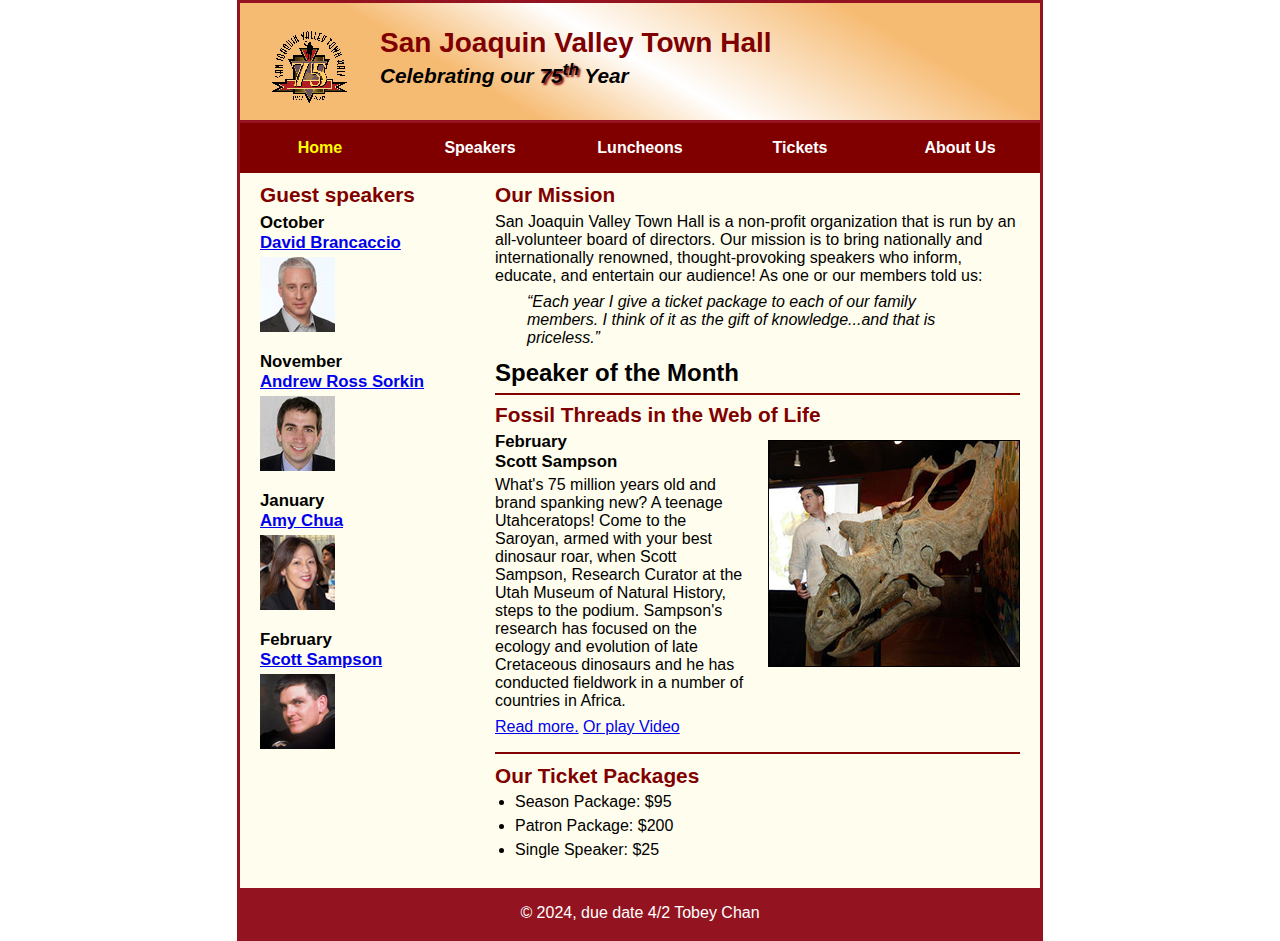
<file: index.html>
<!DOCTYPE html>
<html lang="en">

<head>
	<meta charset="utf-8">
	<title>San Joaquin Valley Town Hall</title>
	<link rel="shortcut icon" href="images/favicon.ico">
	<link rel="stylesheet" href="styles/c8_main.css">
</head>

<body>
	<header>
		<img src="images/town_hall_logo.gif" alt="Town Hall logo" height="80">
		<h2>San Joaquin Valley Town Hall</h2>
		<h3>Celebrating our <span class="shadow">75<sup>th</sup></span> Year</h3>
	</header>
	<nav id="nav_menu">
		<ul>
			<li><a class="current" href="index.html">Home</a></li>
			<li><a href="NavItems/Speakers.html">Speakers</a></li>
			<li><a href="NavItems/Luncheons.html">Luncheons</a></li>
			<li><a href="NavItems/Tickets.html">Tickets</a></li>
			<li>
				<a href="NavItems/AboutUs.html">About Us</a>
				<ul>
					<li><a href="#">Our History</a></li>
					<li><a href="#">Board of Directors</a></li>
					<li><a href="#">Past Speakers</a></li>
					<li><a href="#">Contact Information</a></li>
				</ul>
			</li>
		</ul>
	</nav>
	<main>
		<section>
			<h2>Our Mission</h2>
			<p>San Joaquin Valley Town Hall is a non-profit organization that is run by an 
			   all-volunteer board of directors. Our mission is to bring nationally and 
			   internationally renowned, thought-provoking speakers who inform, educate, 
			   and entertain our audience! As one or our members told us:</p>
			<blockquote>&ldquo;Each year I give a ticket package to each of our family members. 
			I think of it as the gift of knowledge...and that is priceless.&rdquo;</blockquote>
			<h1>Speaker of the Month</h1>
			<article>
				<h2>Fossil Threads in the Web of Life</h2>
				<img src="images/sampson_dinosaur.jpg" alt="Scott Sampson with dinosaur">
				<h3>February<br>
				Scott Sampson</h3>
				<p>What's 75 million years old and brand spanking new? A teenage Utahceratops! 
				Come to the Saroyan, armed with your best dinosaur roar, when Scott Sampson, Research 
				Curator at the Utah Museum of Natural History, steps to the podium. Sampson's research 
				has focused on the ecology and evolution of late Cretaceous dinosaurs and he has conducted 
				fieldwork in a number of countries in Africa.</p>
				<p><a href="speakers/c7_sampson.html">Read more.</a>&nbsp;<a href="#">Or play Video</a></p>
			</article>
			
			<h2>Our Ticket Packages</h2>
			<ul style="list-style-type: disc">
				<li>Season Package: $95</li>
				<li>Patron Package: $200</li>
				<li>Single Speaker: $25</li>
			</ul>
		</section>
		
		<aside>
			<h2>Guest speakers</h2>
			<h3>October<br><a href="speakers/brancaccio.html">David Brancaccio</a></h3>
			<img src="images/brancaccio75.jpg" alt="David Brancaccio photo">
			<h3>November<br><a href="speakers/sorkin.html">Andrew Ross Sorkin</a></h3>
			<img src="images/sorkin75.jpg" alt="Andrew Ross Sorkin photo">
			<h3>January<br><a href="speakers/chua.html">Amy Chua</a></h3>
			<img src="images/chua75.jpg" alt="Amy Chua photo">
			<h3>February<br><a href="speakers/c6_sampson.html">Scott Sampson</a></h3>
			<img src="images/sampson75.jpg" alt="Scott Sampson photo">
		</aside>
	</main>
	<footer>
		<p>&copy; 2024, due date 4/2 Tobey Chan</p>
	</footer>
</body>
</html>
</file>
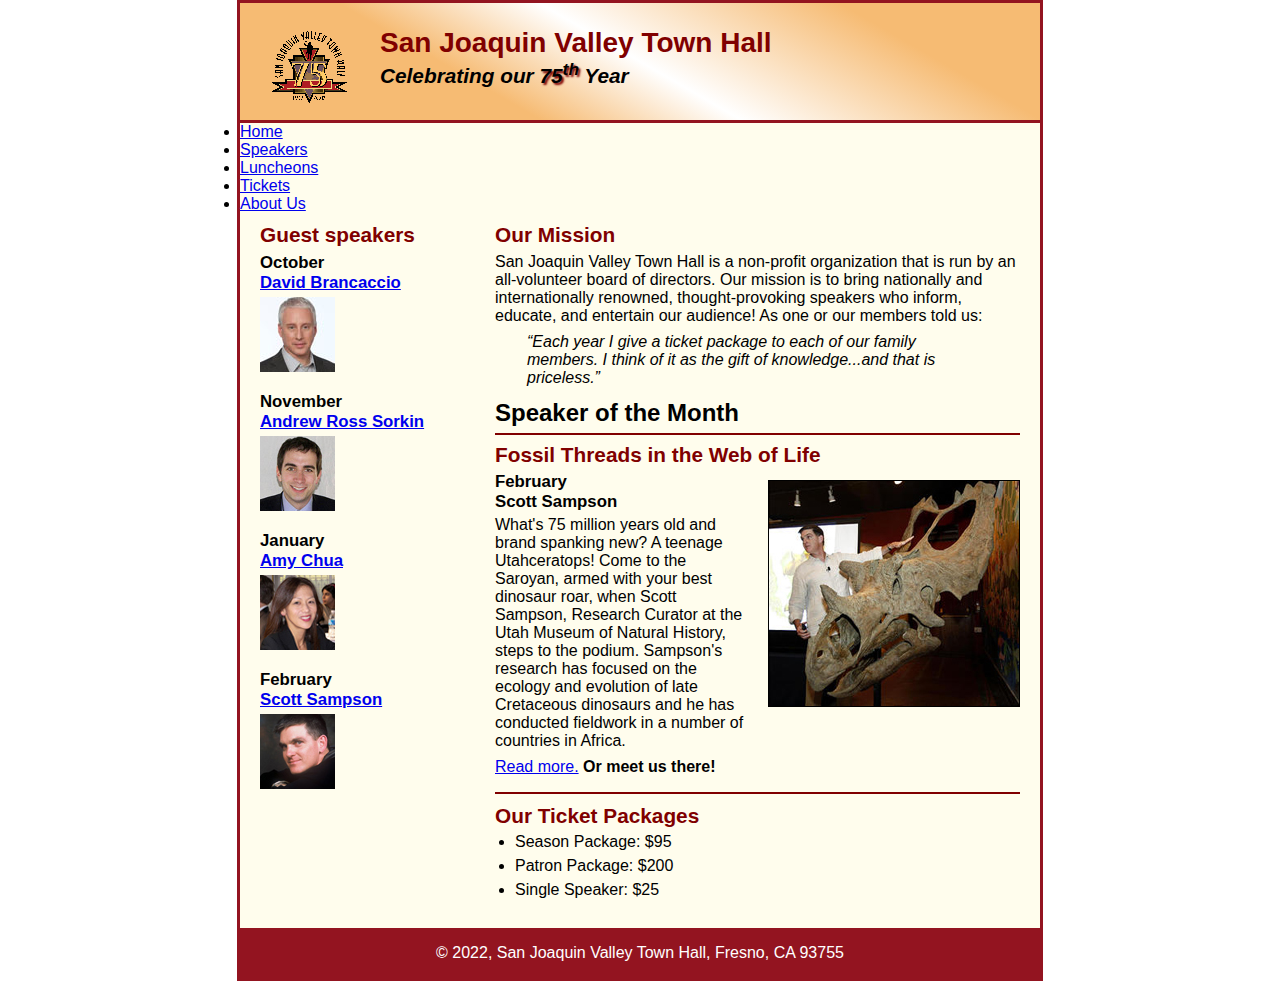
<file: c7_index.html>
<!DOCTYPE html>
<html lang="en">

<head>
	<meta charset="utf-8">
	<title>San Joaquin Valley Town Hall</title>
	<link rel="shortcut icon" href="images/favicon.ico">
	<link rel="stylesheet" href="styles/c7_main.css">
</head>

<body>
	<header>
		<img src="images/town_hall_logo.gif" alt="Town Hall logo" height="80">
		<h2>San Joaquin Valley Town Hall</h2>
		<h3>Celebrating our <span class="shadow">75<sup>th</sup></span> Year</h3>
	</header>
	<nav id="nav_menu">
		<ul>
			<li><a class="current" href="c7_index.html">Home</a></li>
			<li><a href="c7_index.html">Speakers</a></li>
			<li><a href="c7_index.html">Luncheons</a></li>
			<li><a href="c7_index.html">Tickets</a></li>
			<li><a href="c7_index.html">About Us</a></li>
		</ul>
	</nav>
	<main>
		<section>
			<h2>Our Mission</h2>
			<p>San Joaquin Valley Town Hall is a non-profit organization that is run by an 
			   all-volunteer board of directors. Our mission is to bring nationally and 
			   internationally renowned, thought-provoking speakers who inform, educate, 
			   and entertain our audience! As one or our members told us:</p>
			<blockquote>&ldquo;Each year I give a ticket package to each of our family members. 
			I think of it as the gift of knowledge...and that is priceless.&rdquo;</blockquote>
			<h1>Speaker of the Month</h1>
			<article>
				<h2>Fossil Threads in the Web of Life</h2>
				<img src="images/sampson_dinosaur.jpg" alt="Scott Sampson with dinosaur">
				<h3>February<br>
				Scott Sampson</h3>
				<p>What's 75 million years old and brand spanking new? A teenage Utahceratops! 
				Come to the Saroyan, armed with your best dinosaur roar, when Scott Sampson, Research 
				Curator at the Utah Museum of Natural History, steps to the podium. Sampson's research 
				has focused on the ecology and evolution of late Cretaceous dinosaurs and he has conducted 
				fieldwork in a number of countries in Africa.</p>
				<p><a href="speakers/c6_sampson.html">Read more.</a>&nbsp;<b>Or meet us there!</b></p>
			</article>
			
			<h2>Our Ticket Packages</h2>
			<ul>
				<li>Season Package: $95</li>
				<li>Patron Package: $200</li>
				<li>Single Speaker: $25</li>
			</ul>
		</section>
		
		<aside>
			<h2>Guest speakers</h2>
			<h3>October<br><a href="speakers/brancaccio.html">David Brancaccio</a></h3>
			<img src="images/brancaccio75.jpg" alt="David Brancaccio photo">
			<h3>November<br><a href="speakers/sorkin.html">Andrew Ross Sorkin</a></h3>
			<img src="images/sorkin75.jpg" alt="Andrew Ross Sorkin photo">
			<h3>January<br><a href="speakers/chua.html">Amy Chua</a></h3>
			<img src="images/chua75.jpg" alt="Amy Chua photo">
			<h3>February<br><a href="speakers/c6_sampson.html">Scott Sampson</a></h3>
			<img src="images/sampson75.jpg" alt="Scott Sampson photo">
		</aside>
	</main>
	<footer>
		<p>&copy; 2022, San Joaquin Valley Town Hall, Fresno, CA 93755</p>
	</footer>
</body>
</html>
</file>
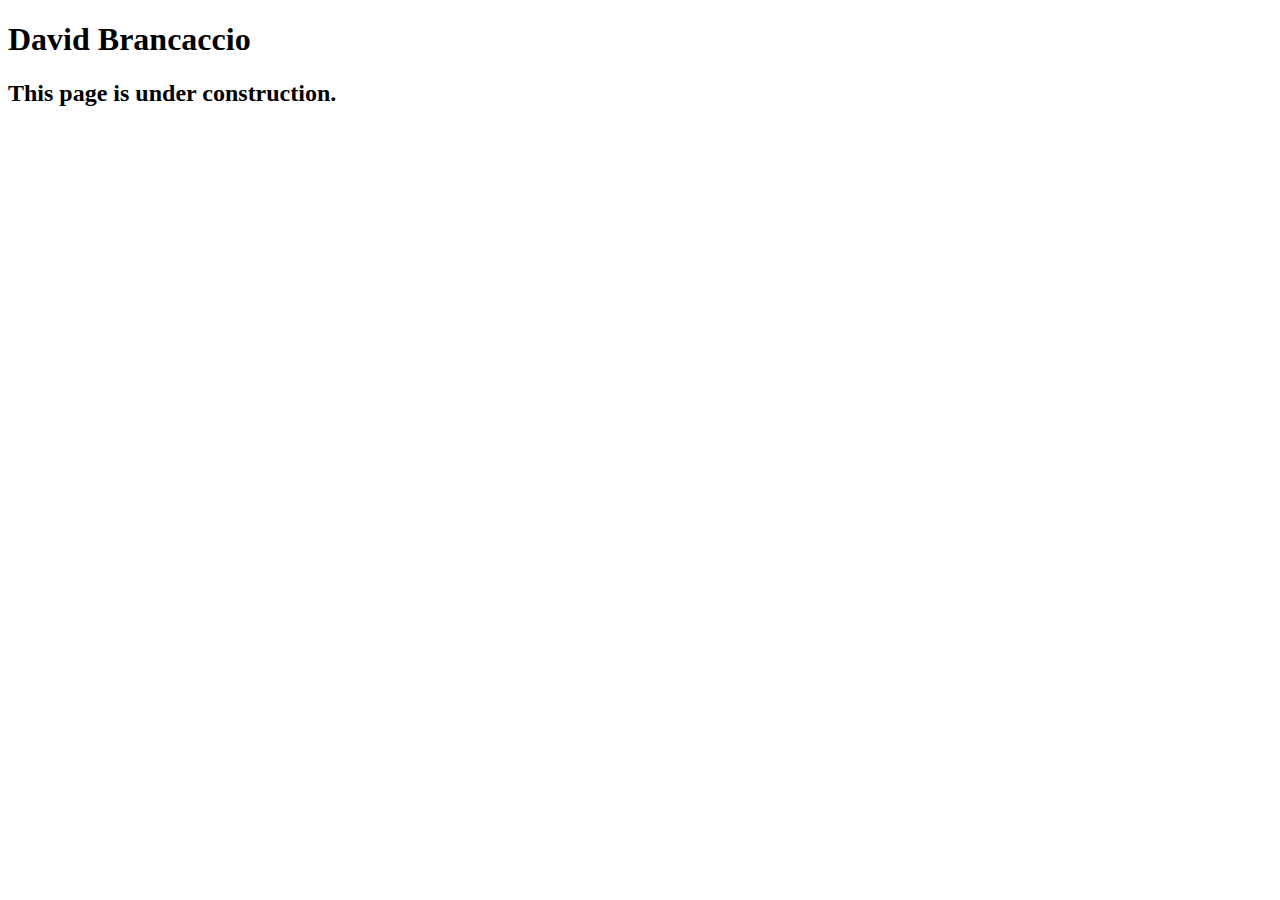
<file: speakers/brancaccio.html>
<!DOCTYPE html>
<html lang="en">

<head>
	<meta charset="utf-8">
	<title>San Joaquin Valley Town Hall</title>
	<link rel="shortcut icon" href="images/favicon.ico">
</head>

<body>
    <main>
	    <h1>David Brancaccio</h1>
	    <h2>This page is under construction.</h2>	        
    </main>
</body>

</html>
</file>
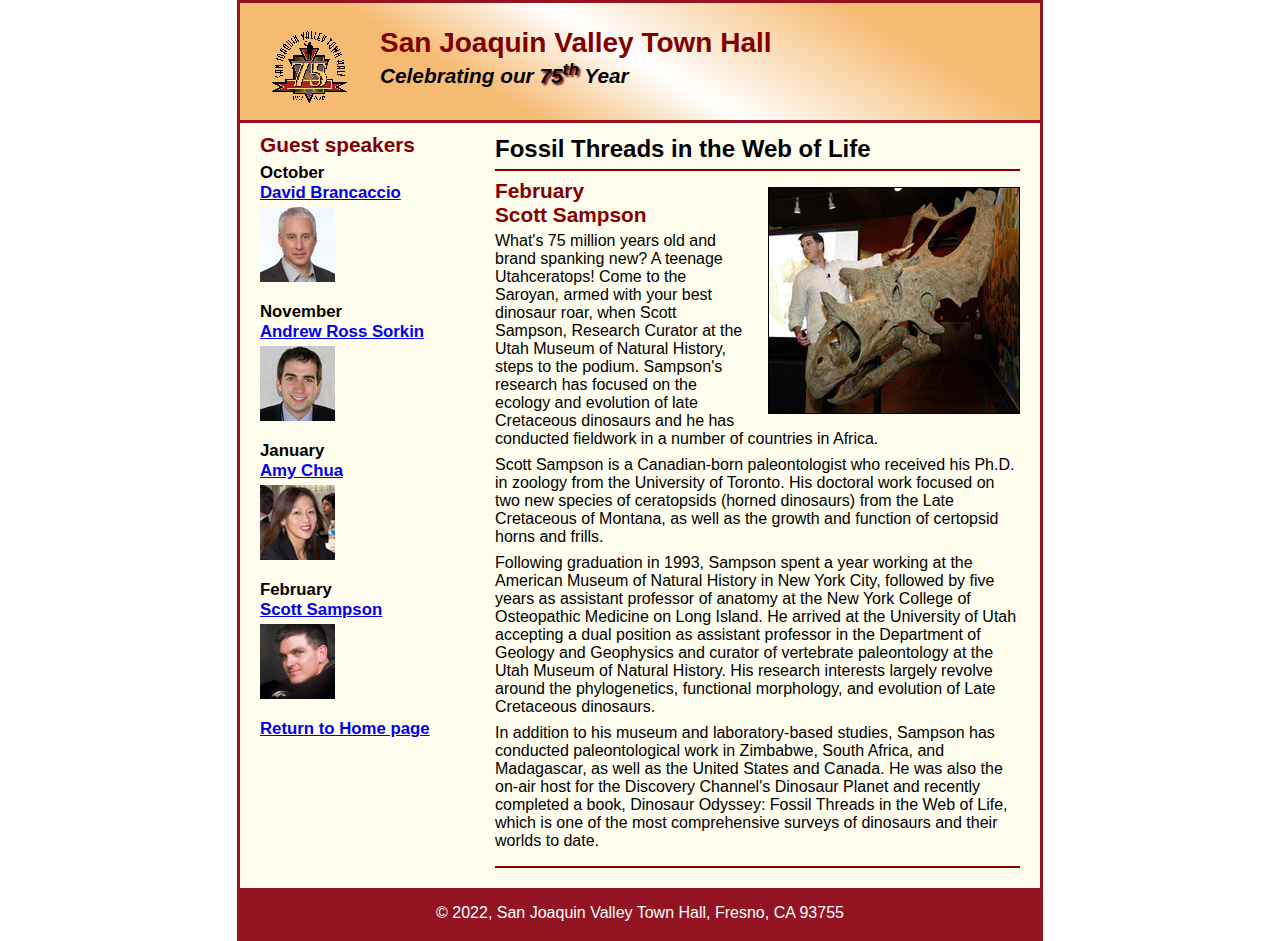
<file: speakers/c6_sampson.html>
<!DOCTYPE html>
<html lang="en">

<head>
	<meta charset="utf-8">
	<title>San Joaquin Valley Town Hall</title>
	<link rel="shortcut icon" href="../images/favicon.ico">
	<link rel="stylesheet" href="../styles/c6_speaker.css">
</head>

<body>
	<header>
		<img src="../images/town_hall_logo.gif" alt="Town Hall logo" height="80">
		<h2>San Joaquin Valley Town Hall</h2>
		<h3>Celebrating our <span class="shadow">75<sup>th</sup></span> Year</h3>
	</header>
	<main>
		<section>
			<h1>Fossil Threads in the Web of Life</h1>
			<article>
				<img src="../images/sampson_dinosaur.jpg" alt="Scott Sampson with dinosaur">
				<h2>February<br>Scott Sampson</h2>
				<p>What's 75 million years old and brand spanking new? A teenage Utahceratops! Come to the 
				   Saroyan, armed with your best dinosaur roar, when Scott Sampson, Research Curator at the 
				   Utah Museum of Natural History, steps to the podium. Sampson's research has focused on the 
				   ecology and evolution of late Cretaceous dinosaurs and he has conducted fieldwork in a number 
				   of countries in Africa.</p>
				<p>Scott Sampson is a Canadian-born paleontologist who received his Ph.D. in zoology from the 
				   University of Toronto. His doctoral work focused on two new species of ceratopsids (horned 
				   dinosaurs) from the Late Cretaceous of Montana, as well as the growth and function of certopsid 
				   horns and frills.</p>
				<p>Following graduation in 1993, Sampson spent a year working at the American Museum of Natural 
				   History in New York City, followed by five years as assistant professor of anatomy at the New 
				   York College of Osteopathic Medicine on Long Island. He arrived at the University of Utah 
				   accepting a dual position as assistant professor in the Department of Geology and Geophysics 
				   and curator of vertebrate paleontology at the Utah Museum of Natural History. His research 
				   interests largely revolve around the phylogenetics, functional morphology, and evolution of 
				   Late Cretaceous dinosaurs.</p>
				<p>In addition to his museum and laboratory-based studies, Sampson has conducted paleontological 
				   work in Zimbabwe, South Africa, and Madagascar, as well as the United States and Canada. He was 
				   also the on-air host for the Discovery Channel's Dinosaur Planet and recently completed a book, 
				   Dinosaur Odyssey: Fossil Threads in the Web of Life, which is one of the most 
				   comprehensive surveys of dinosaurs and their worlds to date.</p>
			</article>
		</section>
		
		<aside>
			<h2>Guest speakers</h2>
			<h3>October<br><a href="../speakers/brancaccio.html">David Brancaccio</a></h3>
			<img src="../images/brancaccio75.jpg" alt="David Brancaccio photo">
			<h3>November<br><a href="../speakers/sorkin.html">Andrew Ross Sorkin</a></h3>
			<img src="../images/sorkin75.jpg" alt="Andrew Ross Sorkin photo">
			<h3>January<br><a href="../speakers/chua.html">Amy Chua</a></h3>
			<img src="../images/chua75.jpg" alt="Amy Chua photo">
			<h3>February<br><a href="../speakers/c6_sampson.html">Scott Sampson</a></h3>
			<img src="../images/sampson75.jpg" alt="Scott Sampson photo">
			<h3><a href="../c6_index.html">Return to Home page</a></h3>
		</aside>
	</main>
	<footer>
		<p>&copy; 2022, San Joaquin Valley Town Hall, Fresno, CA 93755</p>
	</footer>
</body>
</html>
</file>
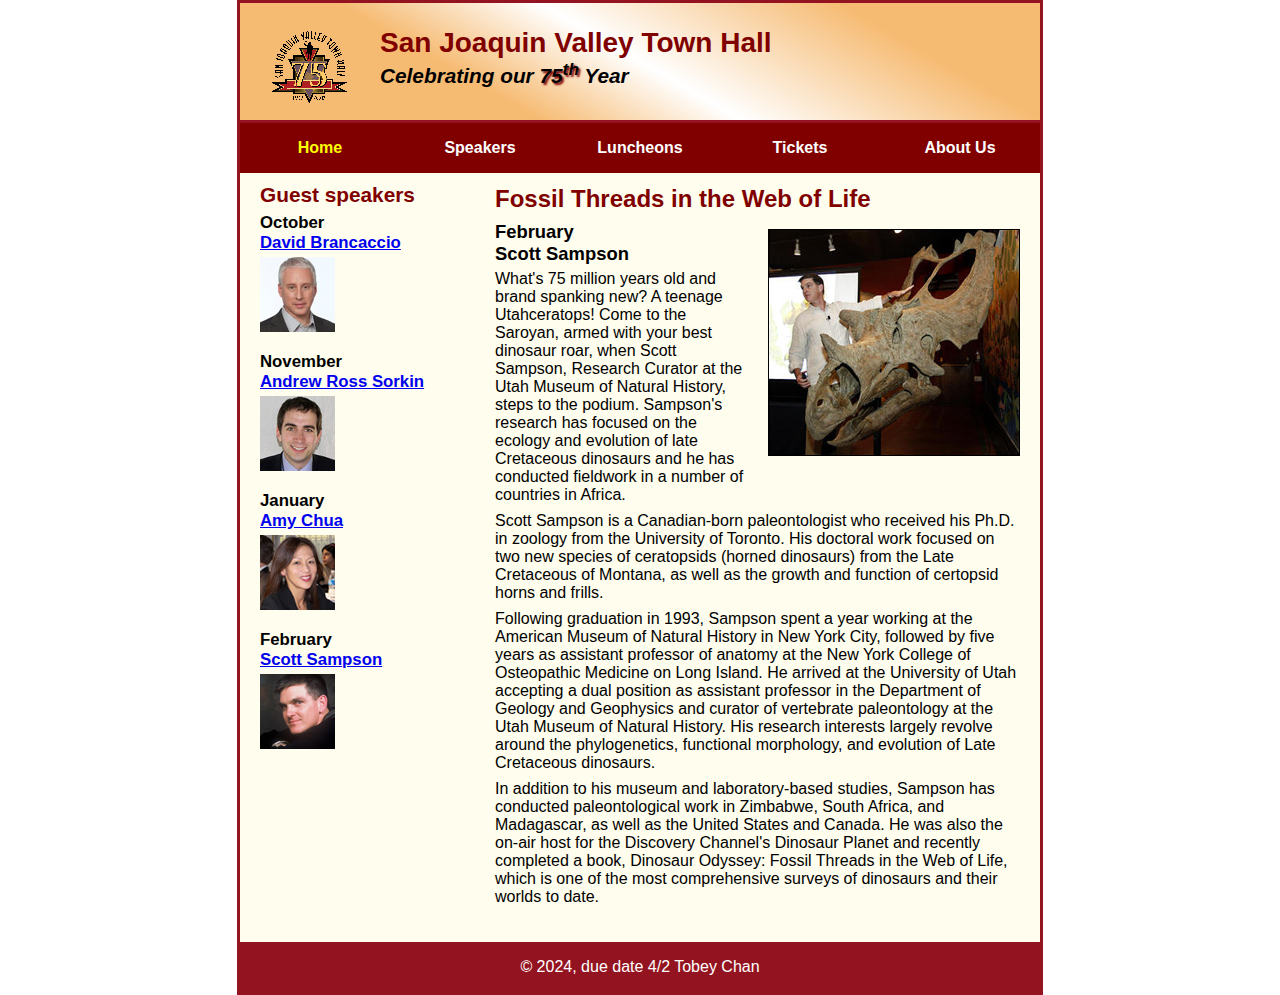
<file: speakers/c7_sampson.html>
<!DOCTYPE html>
<html lang="en">

<head>
	<meta charset="utf-8">
	<title>San Joaquin Valley Town Hall</title>
	<link rel="shortcut icon" href="../images/favicon.ico">
	<link rel="stylesheet" href="../styles/c7_speaker.css">
</head>

<body>
	<header>
		<img src="../images/town_hall_logo.gif" alt="Town Hall logo" height="80">
		<h2>San Joaquin Valley Town Hall</h2>
		<h3>Celebrating our <span class="shadow">75<sup>th</sup></span> Year</h3>
	</header>
	<nav id="nav_menu">
		<ul>
			<li><a class="current" href="../index.html">Home</a></li>
			<li><a href="../NavItems/Speakers.html">Speakers</a></li>
			<li><a href="../NavItems/Luncheons.html">Luncheons</a></li>
			<li><a href="../NavItems/Tickets.html">Tickets</a></li>
			<li>
				<a href="../NavItems/AboutUs.html">About Us</a>
				<ul>
					<li><a href="#">Our History</a></li>
					<li><a href="#">Board of Directors</a></li>
					<li><a href="#">Past Speakers</a></li>
					<li><a href="#">Contact Information</a></li>
				</ul>
			</li>
		</ul>
	</nav>
	<main>
		<section>
			<h1>Fossil Threads in the Web of Life</h1>
			<article>
				<img src="../images/sampson_dinosaur.jpg" alt="Scott Sampson with dinosaur">
				<h2>February<br>Scott Sampson</h2>
				<p>What's 75 million years old and brand spanking new? A teenage Utahceratops! Come to the 
				   Saroyan, armed with your best dinosaur roar, when Scott Sampson, Research Curator at the 
				   Utah Museum of Natural History, steps to the podium. Sampson's research has focused on the 
				   ecology and evolution of late Cretaceous dinosaurs and he has conducted fieldwork in a number 
				   of countries in Africa.</p>
				<p>Scott Sampson is a Canadian-born paleontologist who received his Ph.D. in zoology from the 
				   University of Toronto. His doctoral work focused on two new species of ceratopsids (horned 
				   dinosaurs) from the Late Cretaceous of Montana, as well as the growth and function of certopsid 
				   horns and frills.</p>
				<p>Following graduation in 1993, Sampson spent a year working at the American Museum of Natural 
				   History in New York City, followed by five years as assistant professor of anatomy at the New 
				   York College of Osteopathic Medicine on Long Island. He arrived at the University of Utah 
				   accepting a dual position as assistant professor in the Department of Geology and Geophysics 
				   and curator of vertebrate paleontology at the Utah Museum of Natural History. His research 
				   interests largely revolve around the phylogenetics, functional morphology, and evolution of 
				   Late Cretaceous dinosaurs.</p>
				<p>In addition to his museum and laboratory-based studies, Sampson has conducted paleontological 
				   work in Zimbabwe, South Africa, and Madagascar, as well as the United States and Canada. He was 
				   also the on-air host for the Discovery Channel's Dinosaur Planet and recently completed a book, 
				   Dinosaur Odyssey: Fossil Threads in the Web of Life, which is one of the most 
				   comprehensive surveys of dinosaurs and their worlds to date.</p>
			</article>
		</section>
		
		<aside>
			<h2>Guest speakers</h2>
			<h3>October<br><a href="../speakers/brancaccio.html">David Brancaccio</a></h3>
			<img src="../images/brancaccio75.jpg" alt="David Brancaccio photo">
			<h3>November<br><a href="../speakers/sorkin.html">Andrew Ross Sorkin</a></h3>
			<img src="../images/sorkin75.jpg" alt="Andrew Ross Sorkin photo">
			<h3>January<br><a href="../speakers/chua.html">Amy Chua</a></h3>
			<img src="../images/chua75.jpg" alt="Amy Chua photo">
			<h3>February<br><a href="../speakers/c6_sampson.html">Scott Sampson</a></h3>
			<img src="../images/sampson75.jpg" alt="Scott Sampson photo">

		</aside>
	</main>
	<footer>
		<p>&copy; 2024, due date 4/2 Tobey Chan</p>
	</footer>
</body>
</html>
</file>
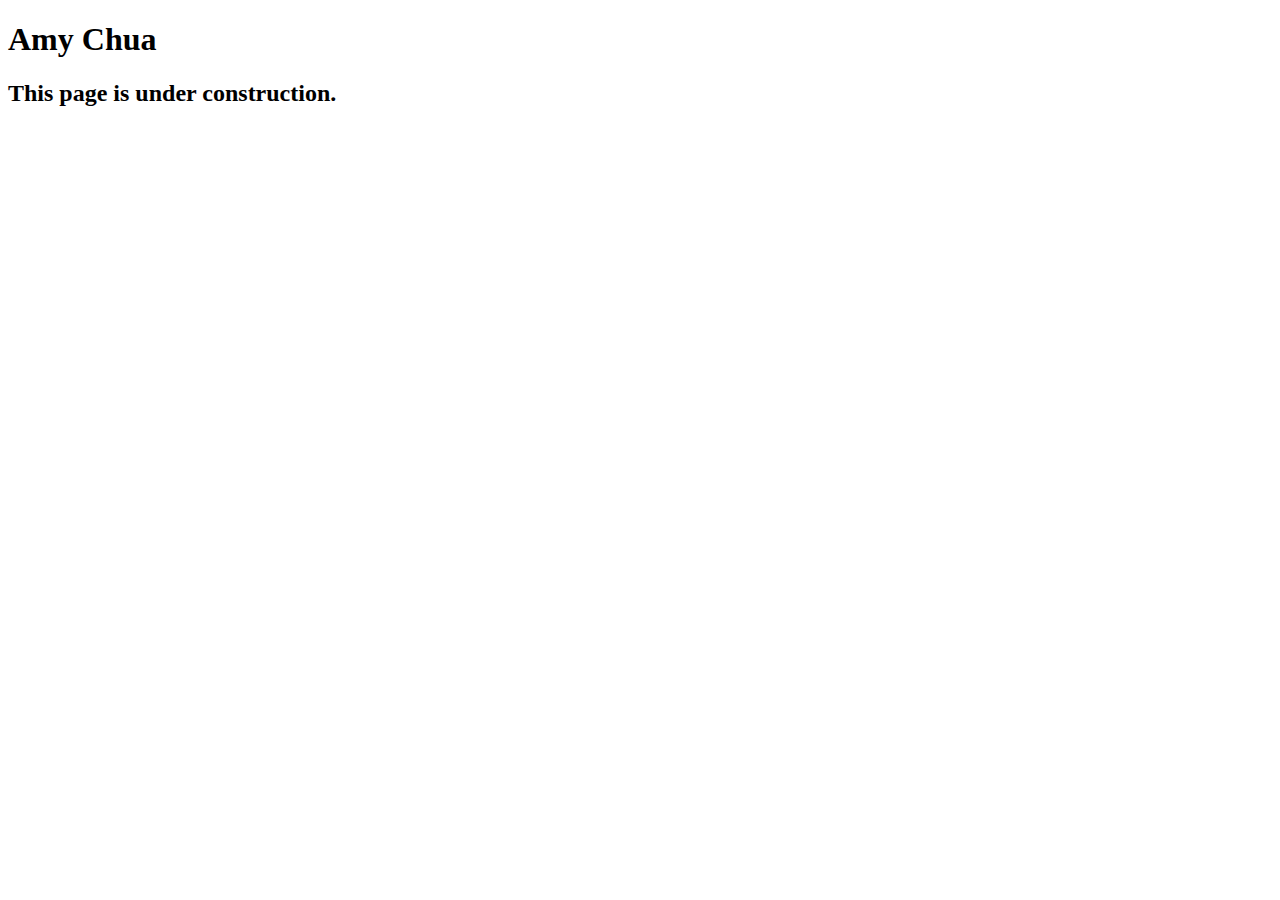
<file: speakers/chua.html>
<!DOCTYPE html>
<html lang="en">

<head>
	<meta charset="utf-8">
	<title>San Joaquin Valley Town Hall</title>
	<link rel="shortcut icon" href="images/favicon.ico">
</head>

<body>
	<main>
		<h1>Amy Chua</h1>
		<h2>This page is under construction.</h2>
	</main>
</body>

</html>
</file>
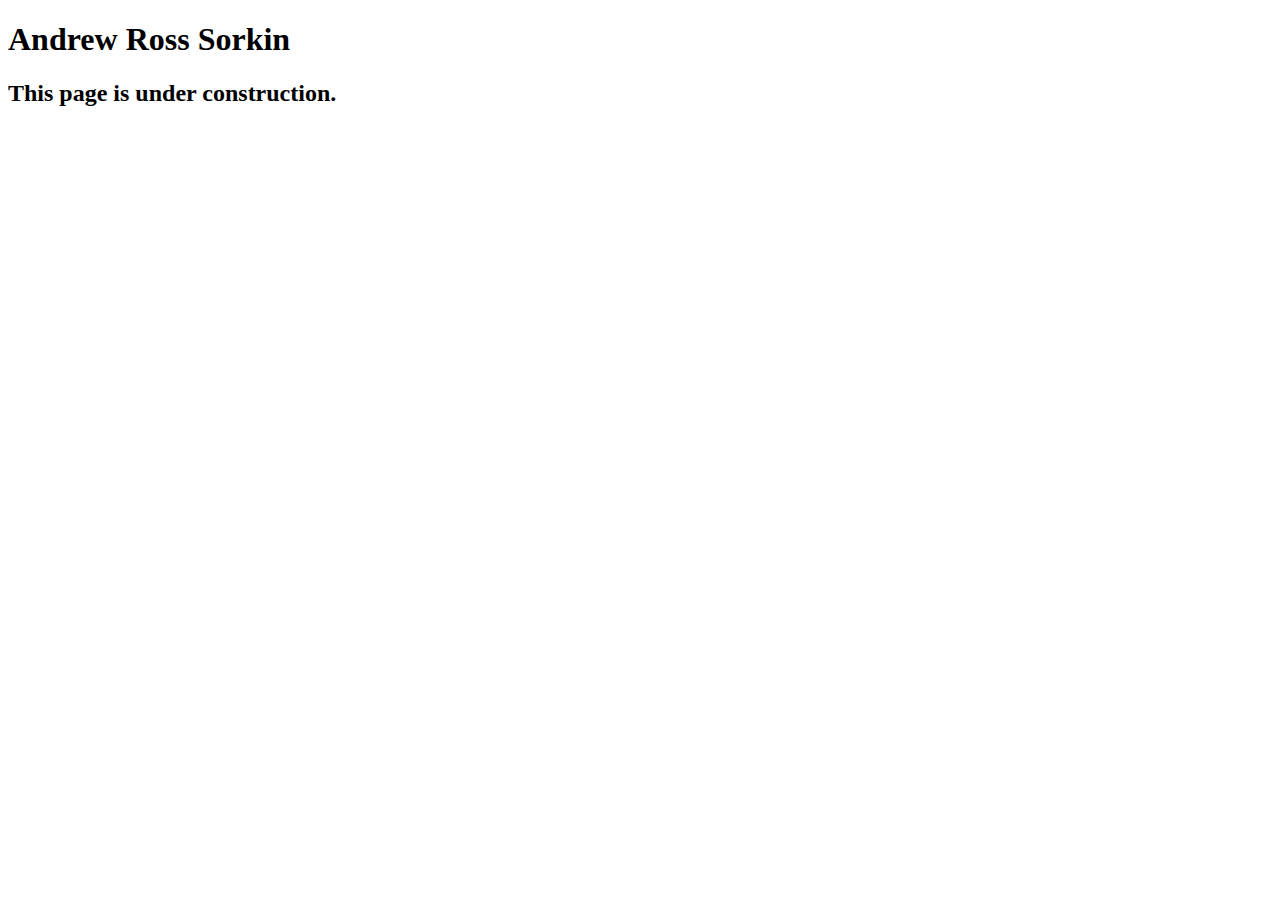
<file: speakers/sorkin.html>
<!DOCTYPE html>
<html lang="en">

<head>
	<meta charset="utf-8">
	<title>San Joaquin Valley Town Hall</title>
	<link rel="shortcut icon" href="images/favicon.ico">
</head>

<body>
	<main>
		<h1>Andrew Ross Sorkin</h1>
		<h2>This page is under construction.</h2>
	</main>
</body>

</html>
</file>
<file: styles/c8_main.css>
/* the styles for the elements */
* {
	margin: 0;
	padding: 0;
}
html {
	background-color: white;
}
body {
	font-family: Arial, Helvetica, sans-serif;
    font-size: 100%;
    width: 800px;
    margin: 0 auto;
    border: 3px solid #931420;
    background-color: #fffded;
}
a:focus, a:hover {
	font-style: italic;
}

/* the styles for the header */
header {
	padding: 1.5em 0 2em 0;
	border-bottom: 3px solid #931420;
		background-image: -moz-linear-gradient(
	    30deg, #f6bb73 0%, #f6bb73 30%, white 50%, #f6bb73 80%, #f6bb73 100%);
	background-image: -webkit-linear-gradient(
	    30deg, #f6bb73 0%, #f6bb73 30%, white 50%, #f6bb73 80%, #f6bb73 100%);
	background-image: -o-linear-gradient(
	    30deg, #f6bb73 0%, #f6bb73 30%, white 50%, #f6bb73 80%, #f6bb73 100%);
	background-image: linear-gradient(
	    30deg, #f6bb73 0%, #f6bb73 30%, white 50%, #f6bb73 80%, #f6bb73 100%);
}
header h2 {
	font-size: 175%;
	color: #800000;
}
header h3 {
	font-size: 130%;
	font-style: italic;
}
header img {
	float: left;
	padding: 0 30px;
}
.shadow {
	text-shadow: 2px 2px 2px #800000;
}
/* the styles for the navigation menu */
#nav_menu ul {
	list-style-type: none;
	margin: 0;
	padding: 0;
	position: relative;
}
#nav_menu ul li {
	float: left;
}
#nav_menu ul li a {
    display: block;
    width: 160px;
    text-align: center;
    padding: 1em 0;
    text-decoration: none;
    background-color: #800000;
    color: white;
    font-weight: bold;
}
#nav_menu a.current {
	color: yellow;
}
#nav_menu ul ul {
    display: none;
    position: absolute;
    top: 100%;
}
#nav_menu ul ul li {
	float: none;
}
#nav_menu ul li:hover > ul {
	display: block;
}
#nav_menu > ul::after {
    content: "";
    clear: both;
    display: block;
}

/* the styles for the section */
section {
	width: 525px;
	float: right;
	padding: 0 20px 20px 20px;
}
section h1 {
	font-size: 150%;
	padding: .5em 0 .25em 0;
	margin: 0;
}
section h2 {
	color: #800000;
	font-size: 130%;
	padding: .5em 0 .25em 0;
}
section p {
	padding-bottom: .5em;
}
section blockquote {
	padding: 0 2em;
	font-style: italic;
}
section ul {
	padding: 0 0 .25em 1.25em;
	list-style-type: circle;
}
section li {
	padding-bottom: .35em;
}

/* the styles for the article */
article {
	padding: .5em 0;
	border-top: 2px solid #800000;
	border-bottom: 2px solid #800000;
}
article h2 {
	padding-top: 0;
}
article h3 {
	font-size: 105%;
	padding-bottom: .25em;
}
article img {
	float: right;
	margin: .5em 0 1em 1em;
	border: 1px solid black;
}

/* the styles for the aside */
aside {
	width: 215px;
	float: right;
	padding: 0 0 20px 20px;
}
aside h2 {
	color: #800000;
	font-size: 130%;
	padding: .5em 0 .25em 0;
}

aside h3 {
	font-size: 105%;
	padding-bottom: .25em;
}
aside img {
	padding-bottom: 1em;
}

/* the styles for the footer */
footer {
	background-color: #931420;
	clear: both;

}
footer p {
	text-align: center;
	color: white;
	padding: 1em 0;
}
</file>
<file: styles/c7_main.css>
/* the styles for the elements */
* {
	margin: 0;
	padding: 0;
}
html {
	background-color: white;
}
body {
	font-family: Arial, Helvetica, sans-serif;
    font-size: 100%;
    width: 800px;
    margin: 0 auto;
    border: 3px solid #931420;
    background-color: #fffded;
}
a:focus, a:hover {
	font-style: italic;
}
/* the styles for the header */
header {
	padding: 1.5em 0 2em 0;
	border-bottom: 3px solid #931420;
		background-image: -moz-linear-gradient(
	    30deg, #f6bb73 0%, #f6bb73 30%, white 50%, #f6bb73 80%, #f6bb73 100%);
	background-image: -webkit-linear-gradient(
	    30deg, #f6bb73 0%, #f6bb73 30%, white 50%, #f6bb73 80%, #f6bb73 100%);
	background-image: -o-linear-gradient(
	    30deg, #f6bb73 0%, #f6bb73 30%, white 50%, #f6bb73 80%, #f6bb73 100%);
	background-image: linear-gradient(
	    30deg, #f6bb73 0%, #f6bb73 30%, white 50%, #f6bb73 80%, #f6bb73 100%);
}
header h2 {
	font-size: 175%;
	color: #800000;
}
header h3 {
	font-size: 130%;
	font-style: italic;
}
header img {
	float: left;
	padding: 0 30px;
}
.shadow {
	text-shadow: 2px 2px 2px #800000;
}
/* the styles for the section */
section {
	width: 525px;
	float: right;
	padding: 0 20px 20px 20px;
}
section h1 {
	font-size: 150%;
	padding: .5em 0 .25em 0;
	margin: 0;
}
section h2 {
	color: #800000;
	font-size: 130%;
	padding: .5em 0 .25em 0;
}
section p {
	padding-bottom: .5em;
}
section blockquote {
	padding: 0 2em;
	font-style: italic;
}
section ul {
	padding: 0 0 .25em 1.25em;
}
section li {
	padding-bottom: .35em;
}

/* the styles for the article */
article {
	padding: .5em 0;
	border-top: 2px solid #800000;
	border-bottom: 2px solid #800000;
}
article h2 {
	padding-top: 0;
}
article h3 {
	font-size: 105%;
	padding-bottom: .25em;
}
article img {
	float: right;
	margin: .5em 0 1em 1em;
	border: 1px solid black;
}

/* the styles for the aside */
aside {
	width: 215px;
	float: right;
	padding: 0 0 20px 20px;
}
aside h2 {
	color: #800000;
	font-size: 130%;
	padding: .5em 0 .25em 0;
}
aside h3 {
	font-size: 105%;
	padding-bottom: .25em;
}
aside img {
	padding-bottom: 1em;
}

/* the styles for the footer */
footer {
	background-color: #931420;
	clear: both;

}
footer p {
	text-align: center;
	color: white;
	padding: 1em 0;
}
</file>
<file: styles/c6_speaker.css>
/* the styles for the elements */
* {
	margin: 0;
	padding: 0;
}
html {
	background-color: white;
}
body {
	font-family: Arial, Helvetica, sans-serif;
    font-size: 100%;
    width: 800px;
    margin: 0 auto;
    border: 3px solid #931420;
    background-color: #fffded;
}
a:focus, a:hover {
	font-style: italic;
}
/* the styles for the header */
header {
	padding: 1.5em 0 2em 0;
	border-bottom: 3px solid #931420;
		background-image: -moz-linear-gradient(
	    30deg, #f6bb73 0%, #f6bb73 30%, white 50%, #f6bb73 80%, #f6bb73 100%);
	background-image: -webkit-linear-gradient(
	    30deg, #f6bb73 0%, #f6bb73 30%, white 50%, #f6bb73 80%, #f6bb73 100%);
	background-image: -o-linear-gradient(
	    30deg, #f6bb73 0%, #f6bb73 30%, white 50%, #f6bb73 80%, #f6bb73 100%);
	background-image: linear-gradient(
	    30deg, #f6bb73 0%, #f6bb73 30%, white 50%, #f6bb73 80%, #f6bb73 100%);
}
header h2 {
	font-size: 175%;
	color: #800000;
}
header h3 {
	font-size: 130%;
	font-style: italic;
}
header img {
	float: left;
	padding: 0 30px;
}
.shadow {
	text-shadow: 2px 2px 2px #800000;
}
/* the styles for the section */
section {
	width: 525px;
	float: right;
	padding: 0 20px 20px 20px;
}
section h1 {
	font-size: 150%;
	padding: .5em 0 .25em 0;
	margin: 0;
}
section h2 {
	color: #800000;
	font-size: 130%;
	padding: .5em 0 .25em 0;
}
section p {
	padding-bottom: .5em;
}
section blockquote {
	padding: 0 2em;
	font-style: italic;
}
section ul {
	padding: 0 0 .25em 1.25em;
}
section li {
	padding-bottom: .35em;
}

/* the styles for the article */
article {
	padding: .5em 0;
	border-top: 2px solid #800000;
	border-bottom: 2px solid #800000;
}
article h2 {
	padding-top: 0;
}
article h3 {
	font-size: 105%;
	padding-bottom: .25em;
}
article img {
	float: right;
	margin: .5em 0 1em 1em;
	border: 1px solid black;
}

/* the styles for the aside */
aside {
	width: 215px;
	float: right;
	padding: 0 0 20px 20px;
}
aside h2 {
	color: #800000;
	font-size: 130%;
	padding: .5em 0 .25em 0;
}
aside h3 {
	font-size: 105%;
	padding-bottom: .25em;
}
aside img {
	padding-bottom: 1em;
}

/* the styles for the footer */
footer {
	background-color: #931420;
	clear: both;

}
footer p {
	text-align: center;
	color: white;
	padding: 1em 0;
}
</file>
<file: styles/c7_speaker.css>
/* the styles for the elements */
* {
	margin: 0;
	padding: 0;
}
html {
	background-color: white;
}
body {
	font-family: Arial, Helvetica, sans-serif;
    font-size: 100%;
    width: 800px;
    margin: 0 auto;
    border: 3px solid #931420;
    background-color: #fffded;
}
a:focus, a:hover {
	font-style: italic;
}
/* the styles for the header */
header {
	padding: 1.5em 0 2em 0;
	border-bottom: 3px solid #931420;
		background-image: -moz-linear-gradient(
	    30deg, #f6bb73 0%, #f6bb73 30%, white 50%, #f6bb73 80%, #f6bb73 100%);
	background-image: -webkit-linear-gradient(
	    30deg, #f6bb73 0%, #f6bb73 30%, white 50%, #f6bb73 80%, #f6bb73 100%);
	background-image: -o-linear-gradient(
	    30deg, #f6bb73 0%, #f6bb73 30%, white 50%, #f6bb73 80%, #f6bb73 100%);
	background-image: linear-gradient(
	    30deg, #f6bb73 0%, #f6bb73 30%, white 50%, #f6bb73 80%, #f6bb73 100%);
}
header h2 {
	font-size: 175%;
	color: #800000;
}
header h3 {
	font-size: 130%;
	font-style: italic;
}
header img {
	float: left;
	padding: 0 30px;
}
.shadow {
	text-shadow: 2px 2px 2px #800000;
}
/* the styles for the main content */
main {
	clear: left;
}
/* the styles for the navigation menu */
#nav_menu ul {
	list-style-type: none;
	margin: 0;
	padding: 0;
	position: relative;
}
#nav_menu ul li {
	float: left;
}
#nav_menu ul li a {
	display: block;
	width: 160px;
	text-align: center;
	padding: 1em 0;
	text-decoration: none;
	background-color: #800000;
	color: white;
	font-weight: bold;
}
#nav_menu a.current {
	color: yellow;
}
#nav_menu ul ul {
	display: none;
	position: absolute;
	top: 100%;
}
#nav_menu ul ul li {
	float: none;
}
#nav_menu ul li:hover > ul {
	display: block;
}
#nav_menu > ul::after {
	content: "";
	clear: both;
	display: block;
}

/* the styles for the section */
section {
	width: 525px;
	float: right;
	padding: 0 20px 20px 20px;
}
section h1 {
	color: #800000;
	font-size: 150%;
	padding-top: .5em;
	margin: 0;
}
section p {
	padding-bottom: .5em;
}
section blockquote {
	padding: 0 2em;
	font-style: italic;
}
section ul {
	padding: 0 0 .25em 1.25em;
}
section li {
	padding-bottom: .35em;
}

/* the styles for the article */
article {
	padding: .5em 0;
}
article h2 {
	font-size: 115%;
	padding: 0 0 .25em 0;
}
article img {
	float: right;
	margin: .5em 0 1em 1em;
	border: 1px solid black;
}

/* the styles for the aside */
aside {
	width: 215px;
	float: right;
	padding: 0 0 20px 20px;
}
aside h2 {
	color: #800000;
	font-size: 130%;
	padding: .5em 0 .25em 0;
}

aside h3 {
	font-size: 105%;
	padding-bottom: .25em;
}
aside img {
	padding-bottom: 1em;
}

/* the styles for the footer */
footer {
	background-color: #931420;
	clear: both;

}
footer p {
	text-align: center;
	color: white;
	padding: 1em 0;
}
</file>
